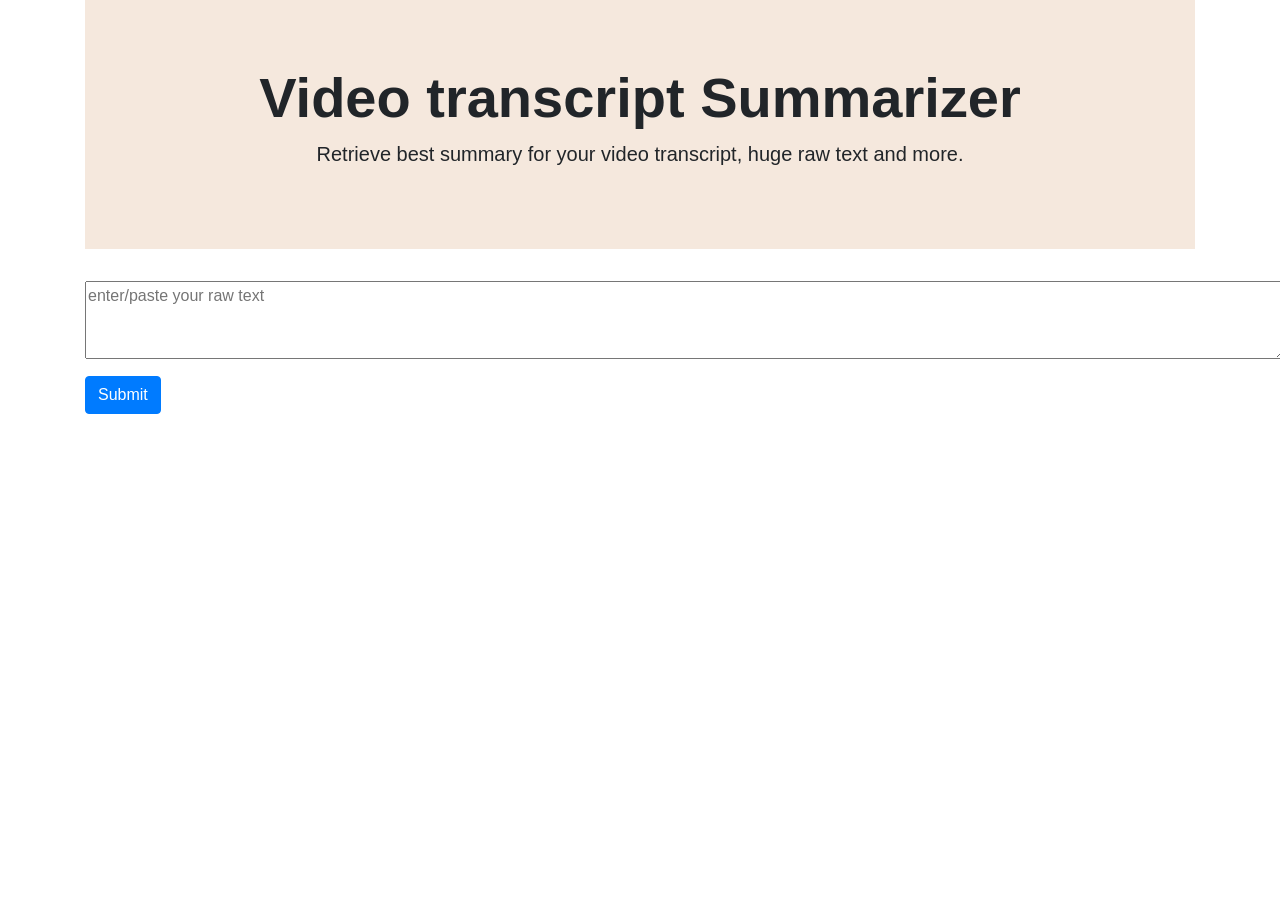
<file: templates/index.html>
<!DOCTYPE html>
<html lang="en">
    <head>
        <meta charset="UTF-8">
        <meta name="viewport" content="width=device-width, initial-scale=1.0">
        <title>home</title>
        <link rel="stylesheet" 
        href="https://cdn.jsdelivr.net/npm/bootstrap@4.0.0/dist/css/bootstrap.min.css" 
        integrity="sha384-Gn5384xqQ1aoWXA+058RXPxPg6fy4IWvTNh0E263XmFcJlSAwiGgFAW/dAiS6JXm" 
        crossorigin="anonymous"/>

        <link rel="stylesheet" href="/static/style.css" />
    </head>

    <body>
        <div class="container">
            <div class="jumbotron jumbotron-fluid">
                <div class="container">
                    <h1 class="display-4 heading">Video transcript Summarizer</h1>
                    <p class="lead">Retrieve best summary for your video transcript, huge raw text and more.</p>
                </div>
            </div>
            <form action="/analyze"method="POST">
                <textarea 
                    name="rawtext" 
                    class="from-control"
                    ,
                    rows="3" cols="125"
                    placeholder="enter/paste your raw text"
                ></textarea>
                <button class="btn btn-primary subBtn" type="submit" > Submit</button>
            </form>
        </div>

       
            
        <script src="https://code.jquery.com/jquery-3.2.1.slim.min.js" integrity="sha384-KJ3o2DKtIkvYIK3UENzmM7KCkRr/rE9/Qpg6aAZGJwFDMVNA/GpGFF93hXpG5KkN" crossorigin="anonymous"></script>
        <script src="https://cdn.jsdelivr.net/npm/popper.js@1.12.9/dist/umd/popper.min.js" integrity="sha384-ApNbgh9B+Y1QKtv3Rn7W3mgPxhU9K/ScQsAP7hUibX39j7fakFPskvXusvfa0b4Q" crossorigin="anonymous"></script>
        <script src="https://cdn.jsdelivr.net/npm/bootstrap@4.0.0/dist/js/bootstrap.min.js" integrity="sha384-JZR6Spejh4U02d8jOt6vLEHfe/JQGiRRSQQxSfFWpi1MquVdAyjUar5+76PVCmYl" crossorigin="anonymous"></script>
    </body>
</html>
</file>
<file: static/style.css>
.jumbotron {
    background-color: #F5E8DD;
}

.original_title {
    background-color:#EED3D9;
    font-size: 20px;
    font-weight: bold;
    padding: 2px;
    display: flex;
    justify-content: center;
}

.summary_title {
    background-color: #CCD3CA;
    font-size: 20px;
    font-weight: bold;
    padding: 2px;
    display: flex;
    justify-content: center;
} 

.srt {
    display: flex;
    flex-direction: row;
}

.original_text {
    background-color:#EED3D9;
    padding: 20px;

} 

.summary_text {
    background-color: #CCD3CA;
    padding: 20px;
    margin-left: 10px;
}

.heading {
    font-weight: bold;
    display :flex;
    justify-content: center;
}

.lead {
    display: flex;
    justify-content: center;
}

.subBtn {
    margin-top: 10px;
}
</file>
